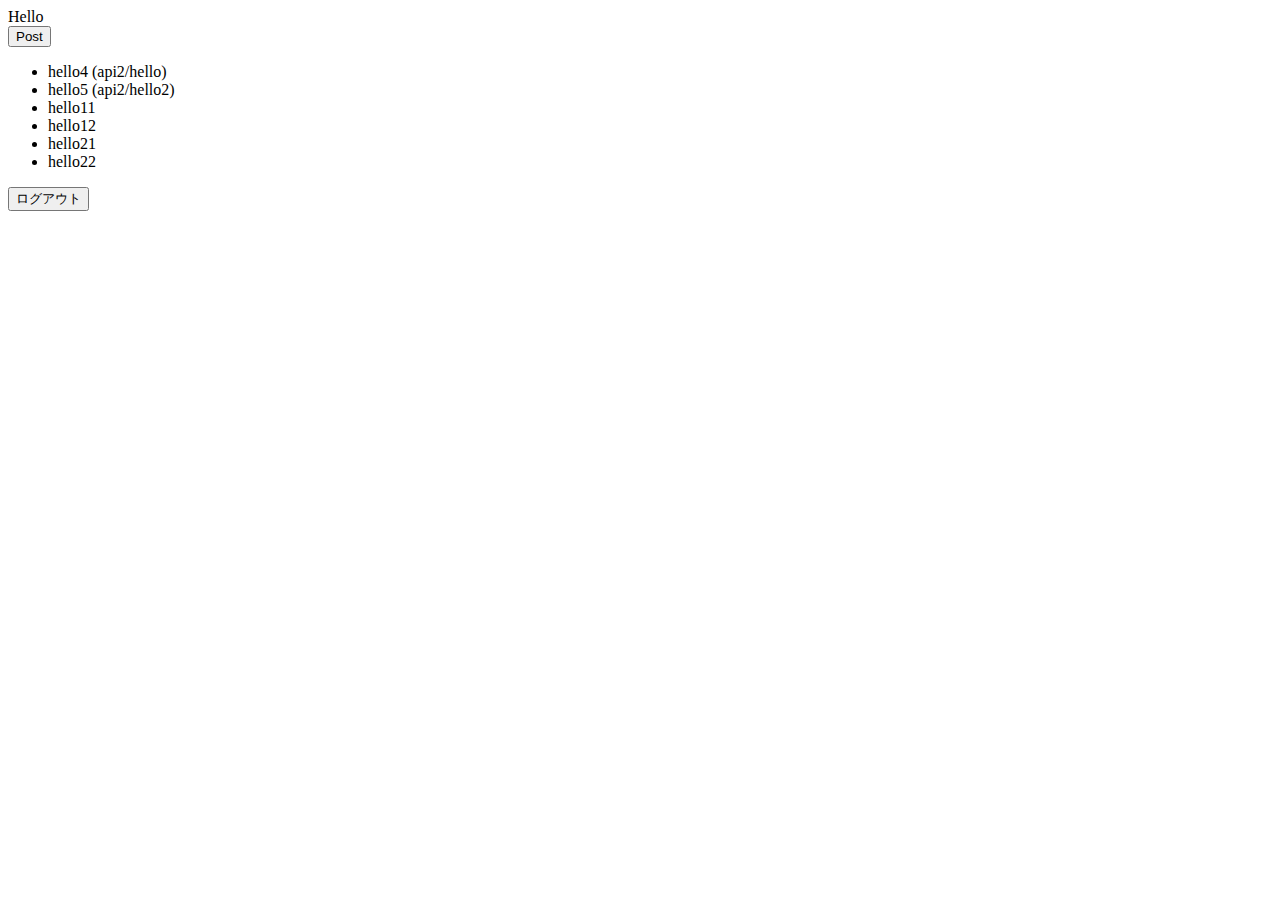
<file: demo-web/src/main/resources/templates/hello.html>
<!DOCTYPE html>
<html xmlns:th="http://www.thymeleaf.org"
	xmlns:layout="http://www.ultraq.net.nz/thymeleaf/layout"
	layout:decorate="~{layout/layout}">

<head>
<title>Hello</title>
<meta http-equiv="Content-Type" content="text/html; charset=UTF-8" />
<link th:href="@{/css/common.css}" rel="stylesheet">
</head>
<body layout:fragment="content">
	Hello
	
	<form th:action="@{/hello}" method="post">
		<button name="post">Post</button>
	</form>
	
	<ul>
		<li><a th:href="@{/hello4}">hello4 (api2/hello)</a>
		<li><a th:href="@{/hello5}">hello5 (api2/hello2)</a>
		<li><a th:href="@{/hello11}">hello11</a>
		<li><a th:href="@{/hello12}">hello12</a>
		<li><a th:href="@{/hello21}">hello21</a>
		<li><a th:href="@{/hello22}">hello22</a>
	</ul>
	
	
	<form th:action="@{/logout}" method="post">
		<button>ログアウト</button>
	</form>
	
	<div th:if="${message != null}" th:text=${message}></div>
</body>
</html>
</file>
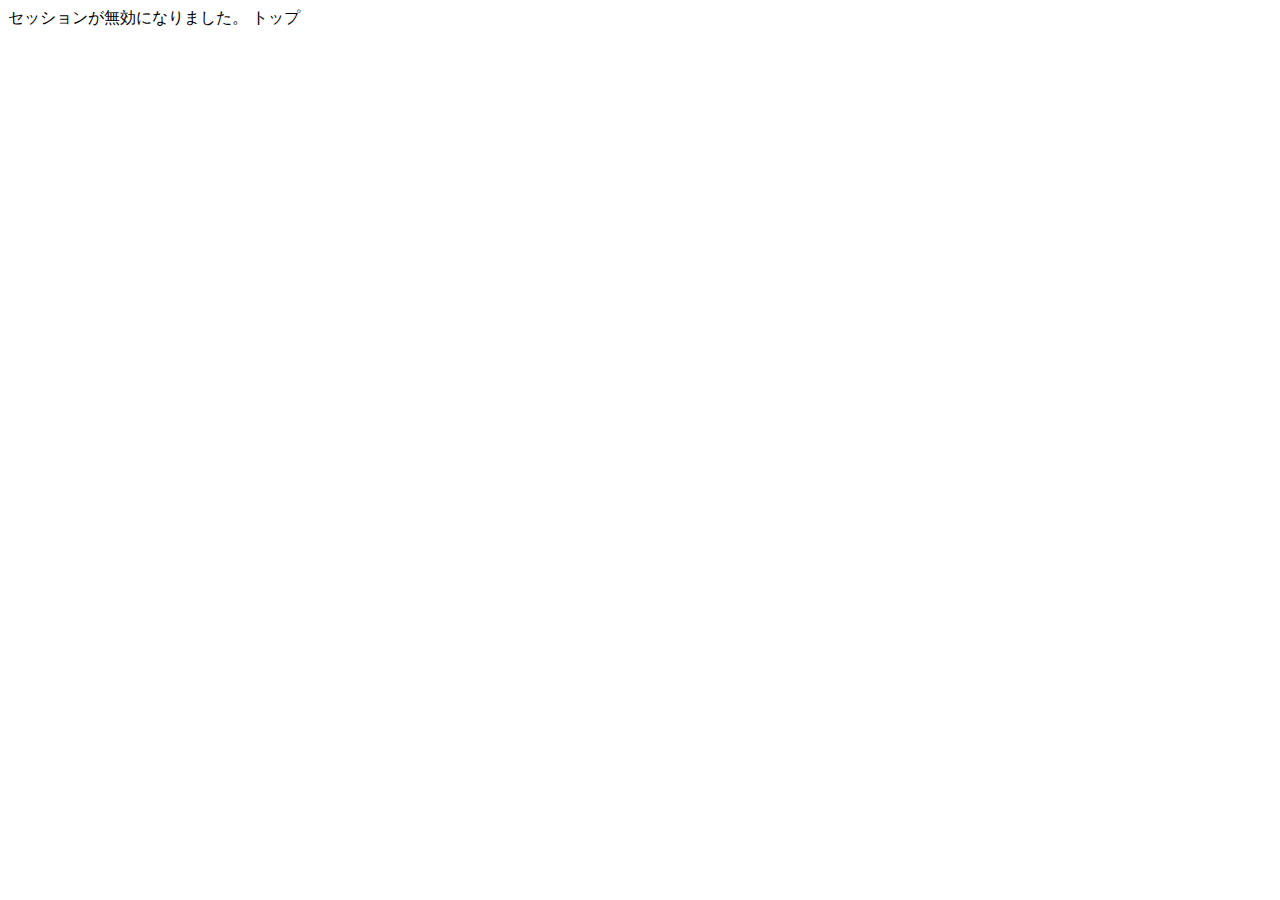
<file: demo-web/src/main/resources/templates/error/invalidSession.html>
<!DOCTYPE html>
<html xmlns:th="http://www.thymeleaf.org"
    xmlns:layout="http://www.ultraq.net.nz/thymeleaf/layout"
    layout:decorate="~{layout/layout}">
<head>
<meta charset="UTF-8">
<title>Error</title>
<meta http-equiv="Content-Type" content="text/html; charset=UTF-8" />
<link th:href="@{/css/common.css}" rel="stylesheet">
</head>
<body layout:fragment="content">セッションが無効になりました。

<a th:href="@{/}">トップ</a>

</body>
</html>
</file>
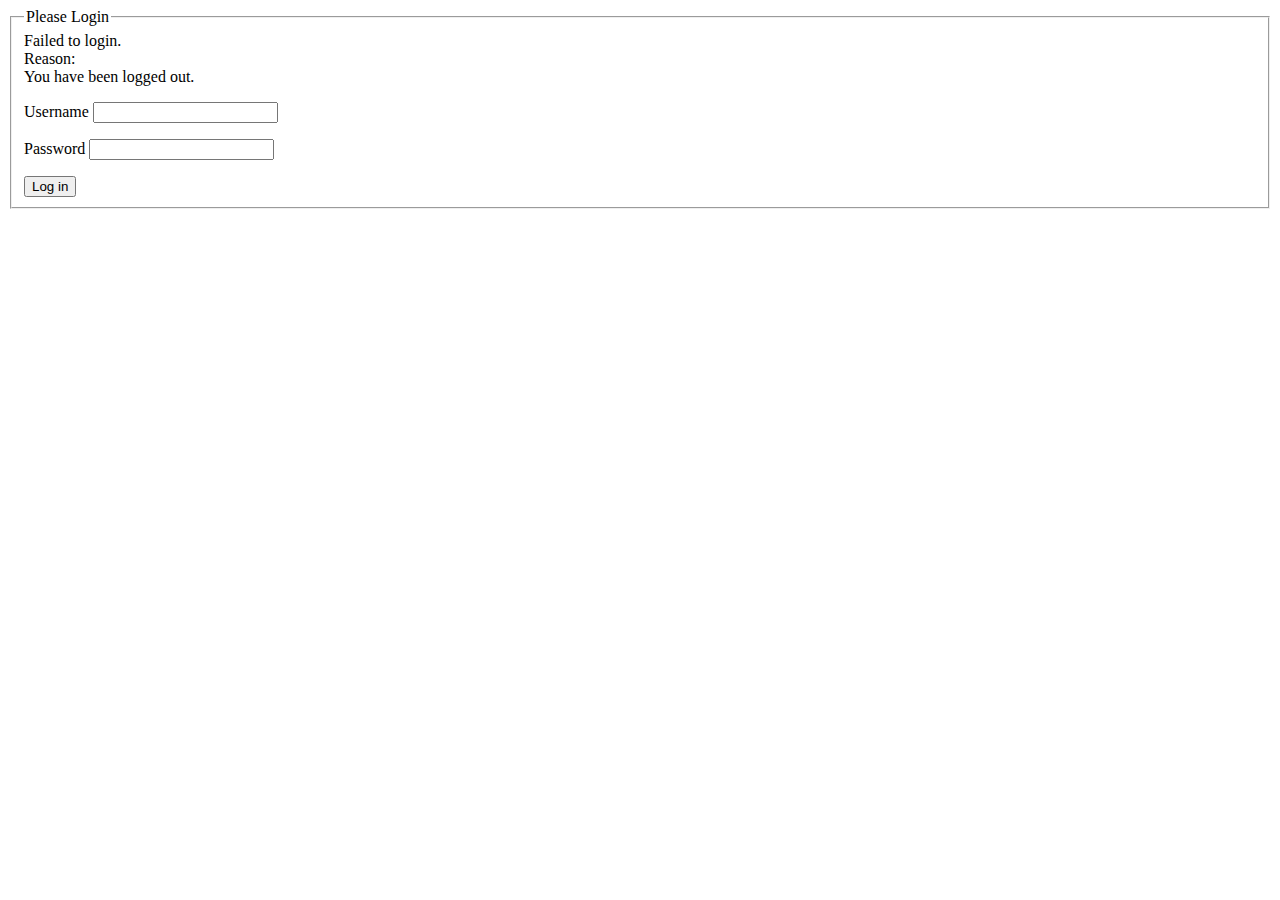
<file: demo-web/src/main/resources/templates/login/login.html>
<!DOCTYPE html>
<html xmlns:th="http://www.thymeleaf.org"
	xmlns:layout="http://www.ultraq.net.nz/thymeleaf/layout"
	layout:decorate="~{layout/layout}">

<head>
<title>Hello</title>
<meta http-equiv="Content-Type" content="text/html; charset=UTF-8" />
<link th:href="@{/css/common.css}" rel="stylesheet">
</head>
<body layout:fragment="content">


 <form th:action="@{${@environment.getProperty('common.auth.form-login.login-page')}}" method="post">
<!--
 <form th:action="@{/login}" method="post">
--> 
    <fieldset>
        <legend>Please Login</legend>
        <!-- use param.error assuming FormLoginConfigurer#failureUrl contains the query parameter error -->
        <div th:if="${param.error != null}">
            Failed to login.
            <div th:if="${SPRING_SECURITY_LAST_EXCEPTION != null}">
              Reason: <span th:text="${SPRING_SECURITY_LAST_EXCEPTION.message}"></span>
            </div>
        </div>
        <!-- the configured LogoutConfigurer#logoutSuccessUrl is /login?logout and contains the query param logout -->
        <div th:if="${param.logout != null}">
            You have been logged out.
        </div>
        <p>
        <label for="username">Username</label>
        <input type="text" id="username" name="username"/>
        </p>
        <p>
        <label for="password">Password</label>
        <input type="password" id="password" name="password"/>
        </p>
        <div>
            <button type="submit" class="btn">Log in</button>
        </div>
    </fieldset>
 </form>

</body>
</html>
</file>
